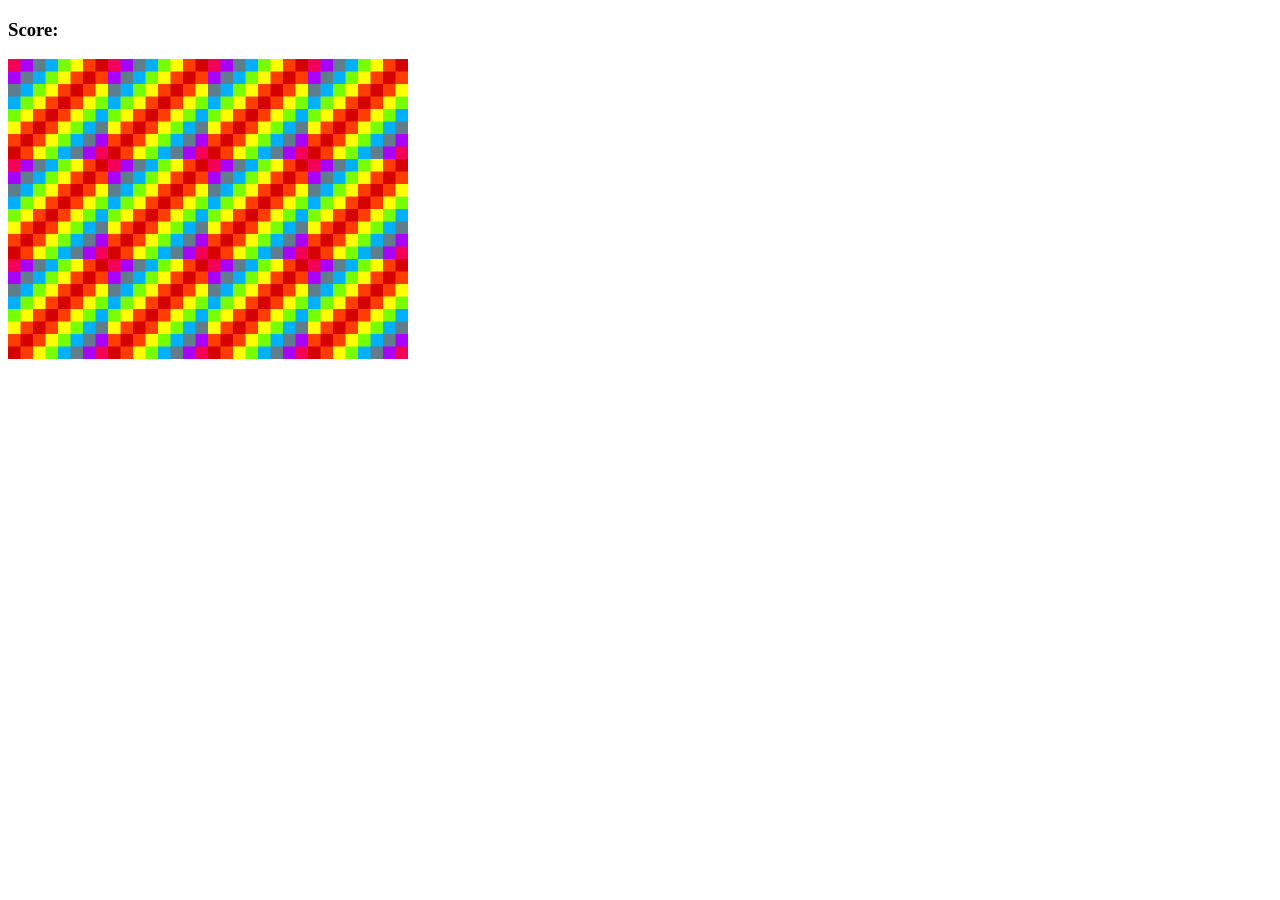
<file: MemoryGame/index.html>
<!DOCTYPE html>
<html lang="en">
    <head>
        <meta charset="utf-8">
        <title>Memory Game</title>
        <link rel="stylesheet" type="text/css" href="styles.css"/>
    </head>
<body>

    <h3>Score: <span id="result"></span></h3>

    <div id="grid"></div>

    <script src="app.js"></script>
</body
</html>
</file>
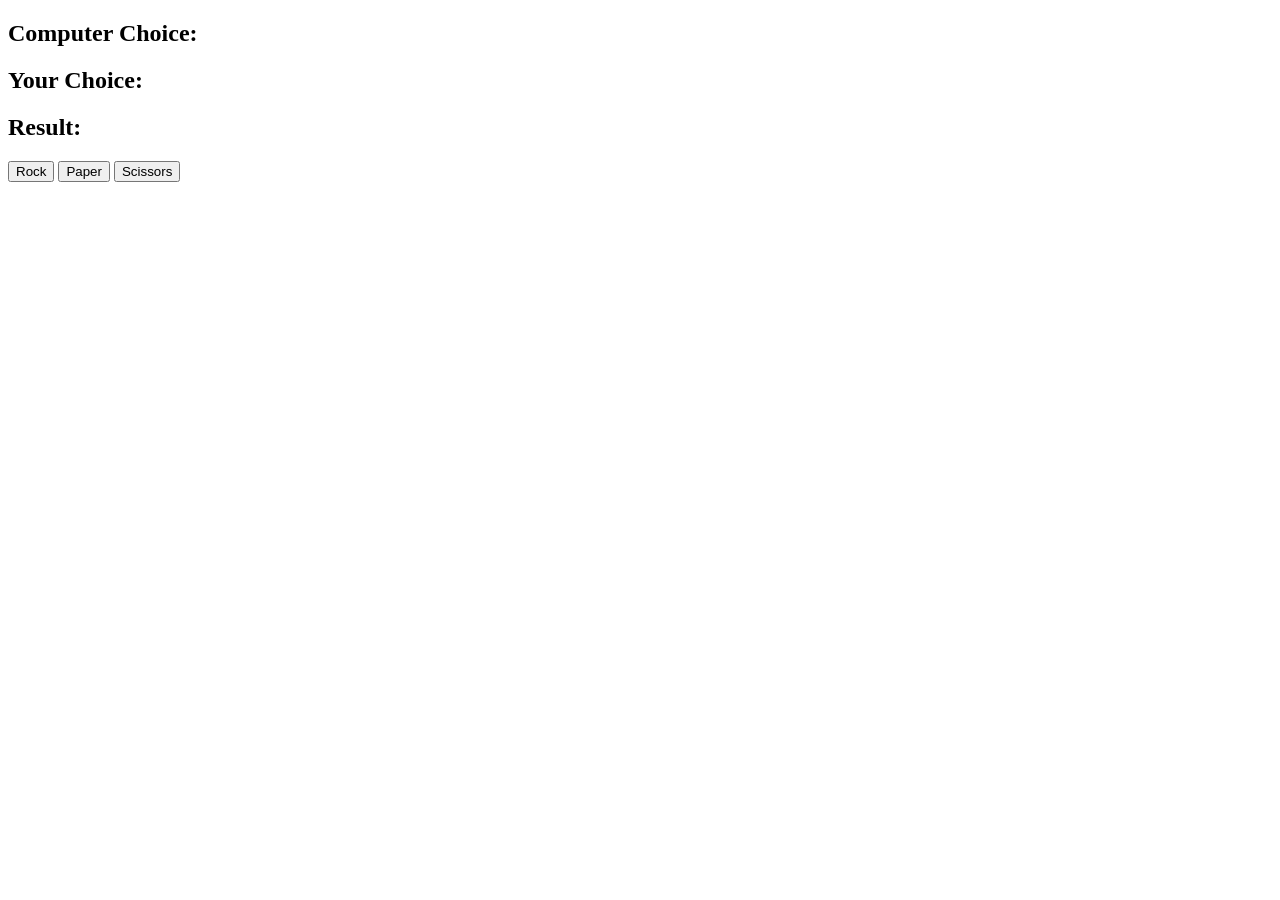
<file: RockPaperScissors/index.html>
<!DOCTYPE html>
<html lang="en" dir="ltr">
    <head>
        <meta charset="utf-8">
        <title>Rock Papper Scissors Tutorial</title>
    </head>
<body>
    <h2>Computer Choice: <span id="computer-choice"></span></h2>
    <h2>Your Choice: <span id="user-choice"></span></h2>
    <h2>Result: <span id="result"></span></h2>

    <button id="rock">Rock</button>
    <button id="paper">Paper</button>
    <button id="scissors">Scissors</button>

    <script src="app.js" charset="utf-8"></script>
</body>
</html>
</file>
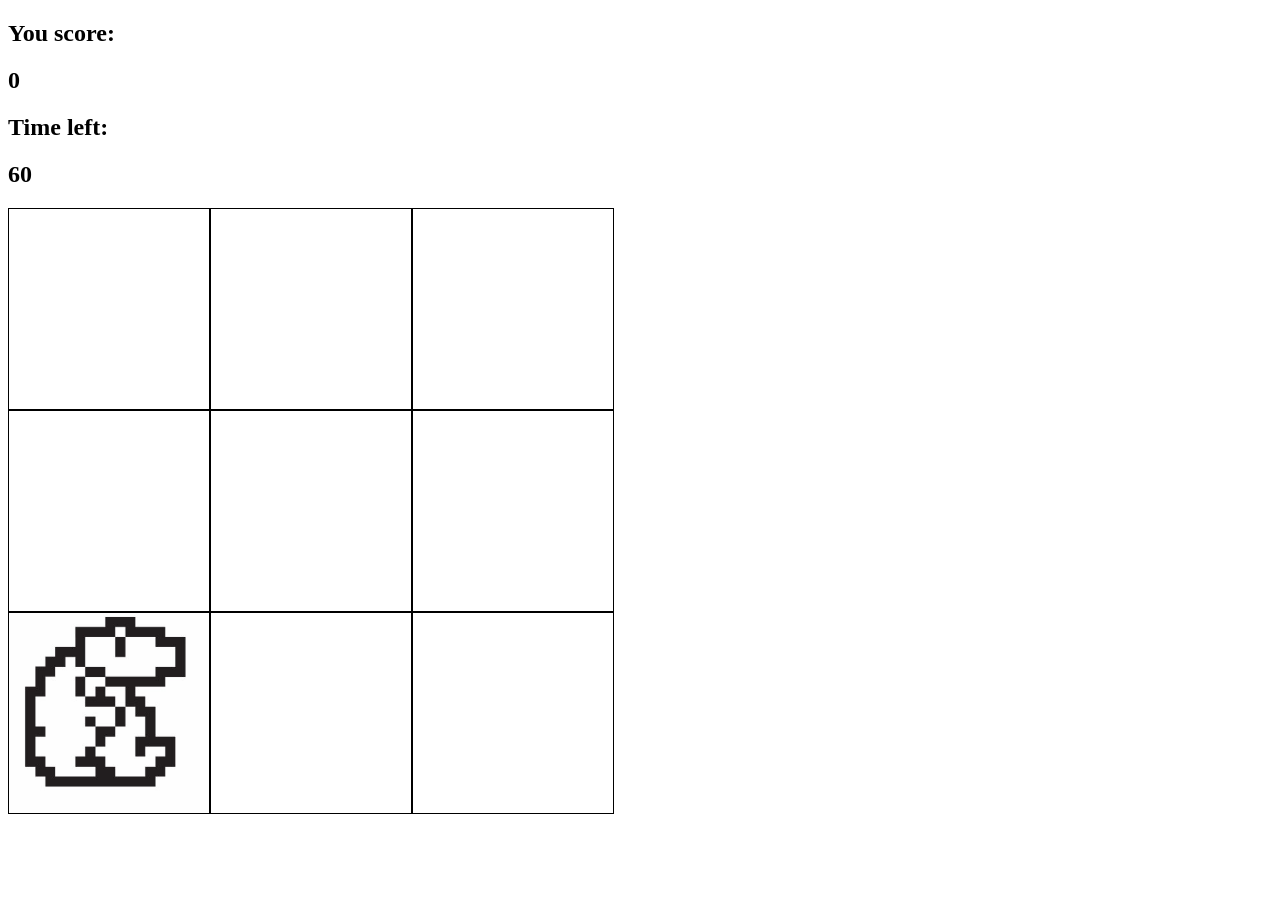
<file: whac-a-mole/index.html>
<!DOCTYPE html>

<html lang="en">
<head>
    <meta charset="utf-8">
    <title>Whac-a-mole</title>
    <link rel="stylesheet" href="styles.css">
</head>
<body>
    <h2>You score:</h2>
    <h2 id="score">0</h2>

    <h2>Time left:</h2>
    <h2 id="time-left">60</h2>

    <div class="grid">
        <div class="square" id="1"></div>
        <div class="square" id="2"></div>
        <div class="square" id="3"></div>
        <div class="square" id="4"></div>
        <div class="square" id="5"></div>
        <div class="square" id="6"></div>
        <div class="square" id="7"></div>
        <div class="square" id="8"></div>
        <div class="square" id="9"></div>
    </div>
    <script src="app.js"></script>
</body>
</html>
</file>
<file: MemoryGame/styles.css>
#grid {
    width: 400px;
    height: 300px;
    display: flex;
    flex-wrap: wrap;
}
</file>
<file: whac-a-mole/styles.css>
.grid {
    width: 606px;
    height: 606px;
    display: flex;
    flex-wrap: wrap;
}

.square {
    width: 200px;
    height: 200px;
    border: solid black 1px;
}

.mole {
    background-image: url('mole.jpg');
    background-size: cover;
}
</file>
